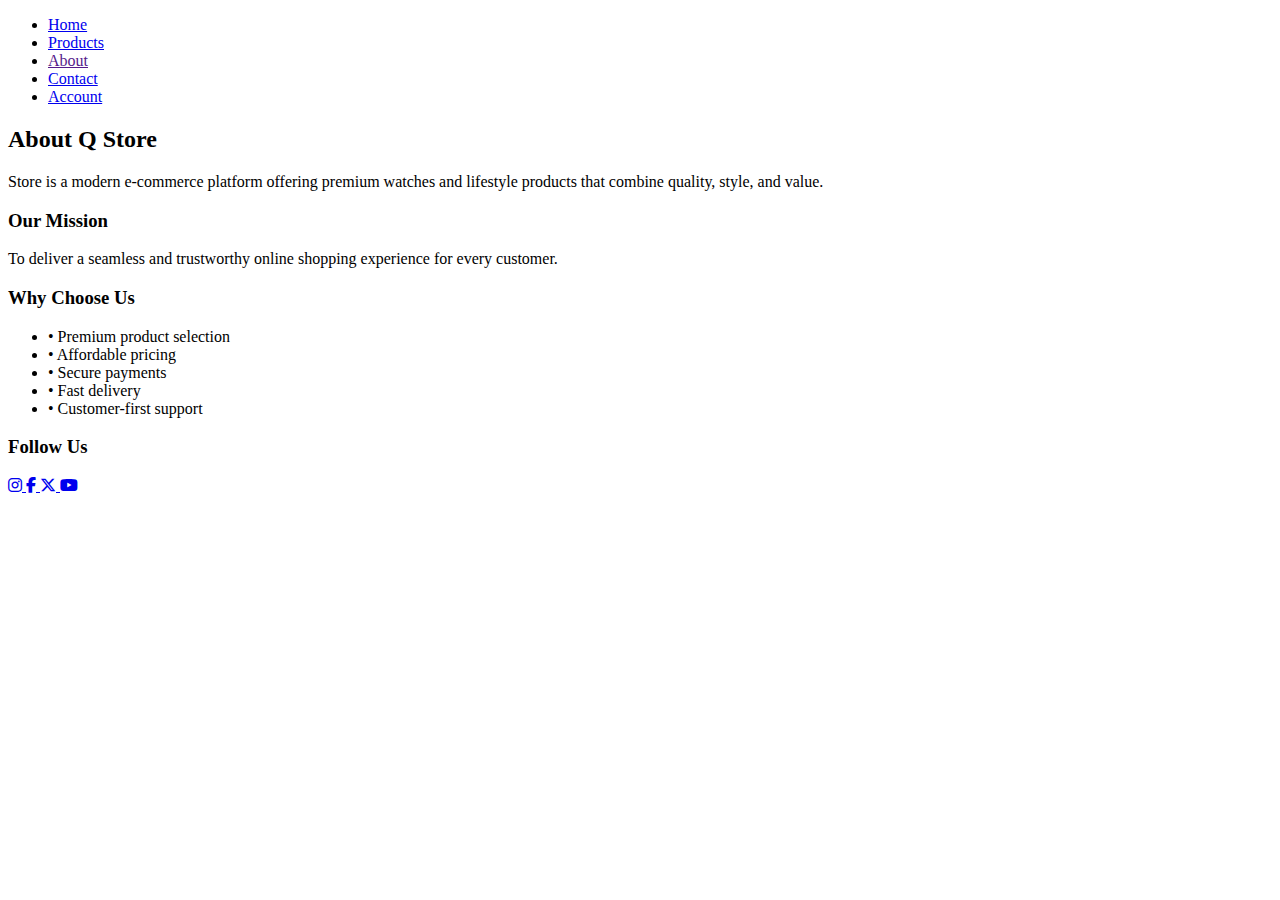
<file: new/About.html>
<!DOCTYPE html>
<html lang="en">
    <div class="head">
  <head>
    <title>Q-Store</title>
    <link rel="icon" href="C:\Users\abhin\OneDrive\Desktop\BTech S2\HTML\E-Cmmerce-Website\logo.png" class="logo">
    <!-- CSS Link -->
    <link rel="stylesheet" href="C:\Users\abhin\OneDrive\Desktop\BTech S2\HTML\E-Cmmerce-Website\style.css">
    <link rel="preconnect" href="https://fonts.googleapis.com">
<link rel="preconnect" href="https://fonts.gstatic.com" crossorigin>
<link href="https://fonts.googleapis.com/css2?family=Outfit:wght@100..900&family=Poppins:ital,wght@0,100;0,200;0,300;0,400;0,500;0,600;0,700;0,800;0,900;1,200;1,300;1,400;1,500;1,600;1,700;1,800;1,900&display=swap" rel="stylesheet">
 <link rel="stylesheet"
          href="https://cdnjs.cloudflare.com/ajax/libs/font-awesome/6.5.1/css/all.min.css"
          integrity="sha512-DTOQO9RWCH3ppGqcWaEA1BIZOC6xxalwEsw9c2QQeAIftl+Vegovlnee1c9QX4TctnWMn13TZye+giMm8e2LwA=="
          crossorigin="anonymous"
          referrerpolicy="no-referrer" />
           <link rel="stylesheet"
      href="https://cdnjs.cloudflare.com/ajax/libs/font-awesome/6.5.1/css/all.min.css">
</head>
<body>
<div class="header">
    <div class="container">
        <nav>
          <ul>
            <li><a href="C:\Users\abhin\OneDrive\Desktop\BTech S2\HTML\E-Cmmerce-Website\index.html" target="_blank">Home</a></li>
            <li><a href="C:\Users\abhin\OneDrive\Desktop\BTech S2\HTML\E-Cmmerce-Website\new\product.html" target="_blank">Products</a></li>
            <li><a href="">About</a></li>
            <li><a href="C:\Users\abhin\OneDrive\Desktop\BTech S2\HTML\E-Cmmerce-Website\new\contact.html"target="_blank">Contact</a></li>
            <li><a href="C:\Users\abhin\OneDrive\Desktop\BTech S2\HTML\E-Cmmerce-Website\new\Account.html"target="_blank">Account</a></li>
        
        </ul>
        </nav>
     </div>
    </div>

<section class="about">
  <h2>About Q Store</h2>
  <p> Store is a modern e-commerce platform offering premium watches
    and lifestyle products that combine quality, style, and value.</p>
    

  <h3>Our Mission</h3>
  <p>
    To deliver a seamless and trustworthy online shopping experience
    for every customer.
  </p>

  <h3>Why Choose Us</h3>
  <div>
  <ul>
    <li >&#8226; Premium product selection</li>
    <li>&#8226; Affordable pricing</li>
    <li>&#8226; Secure payments</li>
    <li>&#8226; Fast delivery</li>
    <li>&#8226; Customer-first support</li>
  </ul>
  </div>
</section>
<div class="follow-us">
    <h3>Follow Us</h3>

    <div class="social-icons">
        <a href="#" aria-label="Instagram">
            <i class="fa-brands fa-instagram"></i>
        </a>
        <a href="#" aria-label="Facebook">
            <i class="fa-brands fa-facebook-f"></i>
        </a>
        <a href="#" aria-label="Twitter">
            <i class="fa-brands fa-x-twitter"></i>
        </a>
        <a href="#" aria-label="YouTube">
            <i class="fa-brands fa-youtube"></i>
        </a>
    </div>
</div>

</body>
</html>
</file>
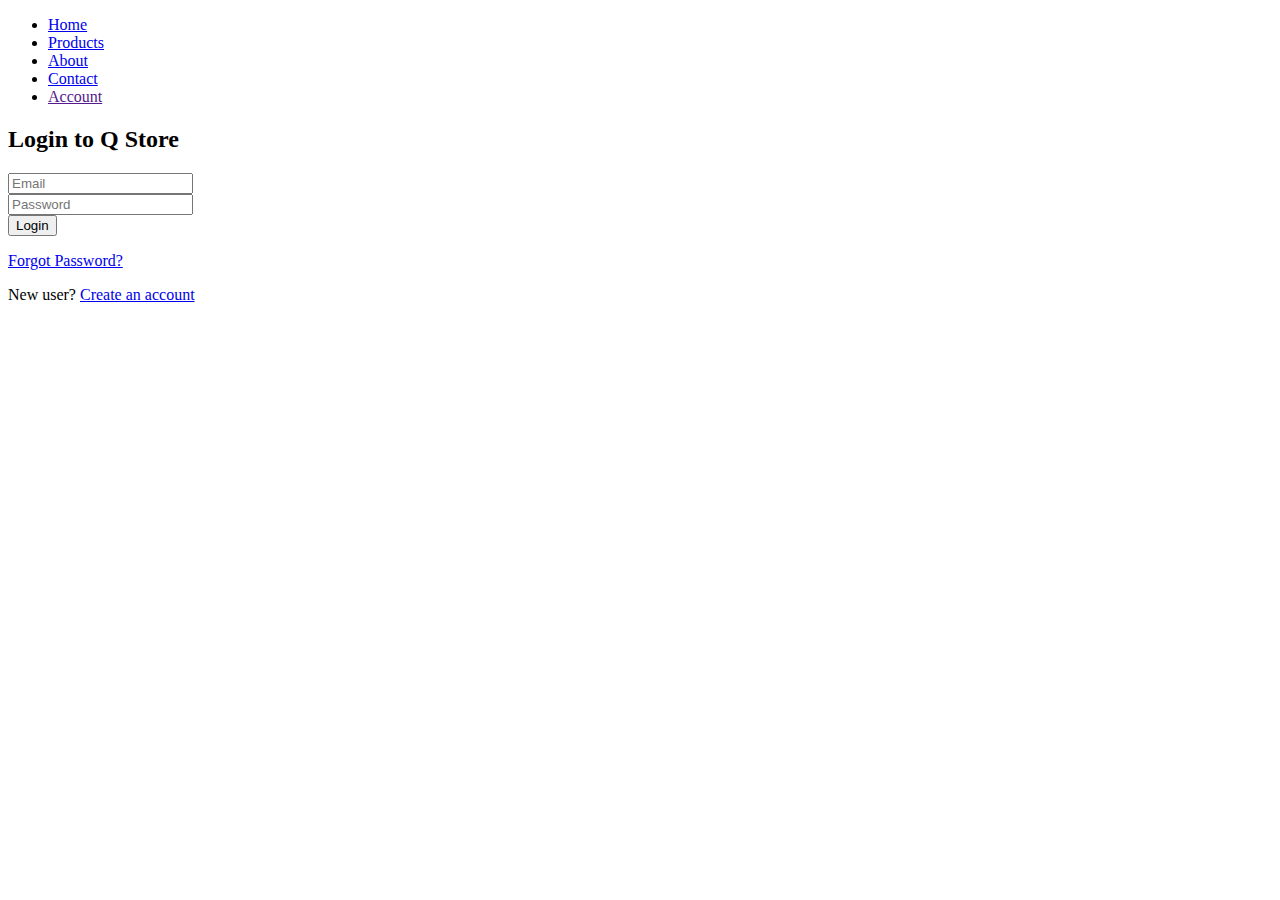
<file: new/Account.html>
<!DOCTYPE html>
<html lang="en">
    <div class="head">
  <head>
    <title>Q-Store</title>
    <link rel="icon" href="C:\Users\abhin\OneDrive\Desktop\BTech S2\HTML\E-Cmmerce-Website\logo.png" class="logo">
    <!-- CSS Link -->
    <link rel="stylesheet" href="C:\Users\abhin\OneDrive\Desktop\BTech S2\HTML\E-Cmmerce-Website\style.css">
    <link rel="preconnect" href="https://fonts.googleapis.com">
<link rel="preconnect" href="https://fonts.gstatic.com" crossorigin>
<link href="https://fonts.googleapis.com/css2?family=Outfit:wght@100..900&family=Poppins:ital,wght@0,100;0,200;0,300;0,400;0,500;0,600;0,700;0,800;0,900;1,200;1,300;1,400;1,500;1,600;1,700;1,800;1,900&display=swap" rel="stylesheet">
 <link rel="stylesheet"
          href="https://cdnjs.cloudflare.com/ajax/libs/font-awesome/6.5.1/css/all.min.css"
          integrity="sha512-DTOQO9RWCH3ppGqcWaEA1BIZOC6xxalwEsw9c2QQeAIftl+Vegovlnee1c9QX4TctnWMn13TZye+giMm8e2LwA=="
          crossorigin="anonymous"
          referrerpolicy="no-referrer" />
</head>
<body>
<div class="header">
    <div class="container">
    </div>
        <nav>
          <ul>
            <li><a href="C:\Users\abhin\OneDrive\Desktop\BTech S2\HTML\E-Cmmerce-Website\index.html" target="_blank">Home</a></li>
            <li><a href="C:\Users\abhin\OneDrive\Desktop\BTech S2\HTML\E-Cmmerce-Website\new\product.html" target="_blank">Products</a></li>
            <li><a href="C:\Users\abhin\OneDrive\Desktop\BTech S2\HTML\E-Cmmerce-Website\new\About.html"target="_blank">About</a></li>
            <li><a href="C:\Users\abhin\OneDrive\Desktop\BTech S2\HTML\E-Cmmerce-Website\new\contact.html"target="_blank">Contact</a></li>
            <li><a href="">Account</a></li>
        
        </ul>
        </nav>
     </div>
<div>
</div>
<div class="account-container">

    <div class="account-box">
        <h2>Login to Q Store</h2>

        <form>
            <div class="input-box">
                <i class="fa-solid fa-envelope"></i>
                <input type="email" placeholder="Email" required>
            </div>

            <div class="input-box">
                <i class="fa-solid fa-lock"></i>
                <input type="password" placeholder="Password" required>
            </div>

            <button type="submit">Login</button>

            <p class="extra">
                <a href="#">Forgot Password?</a>
            </p>

            <p class="extra">
                New user? <a href="#">Create an account</a>
            </p>
        </form>
    </div>

</div>

</body>
</html>
</file>
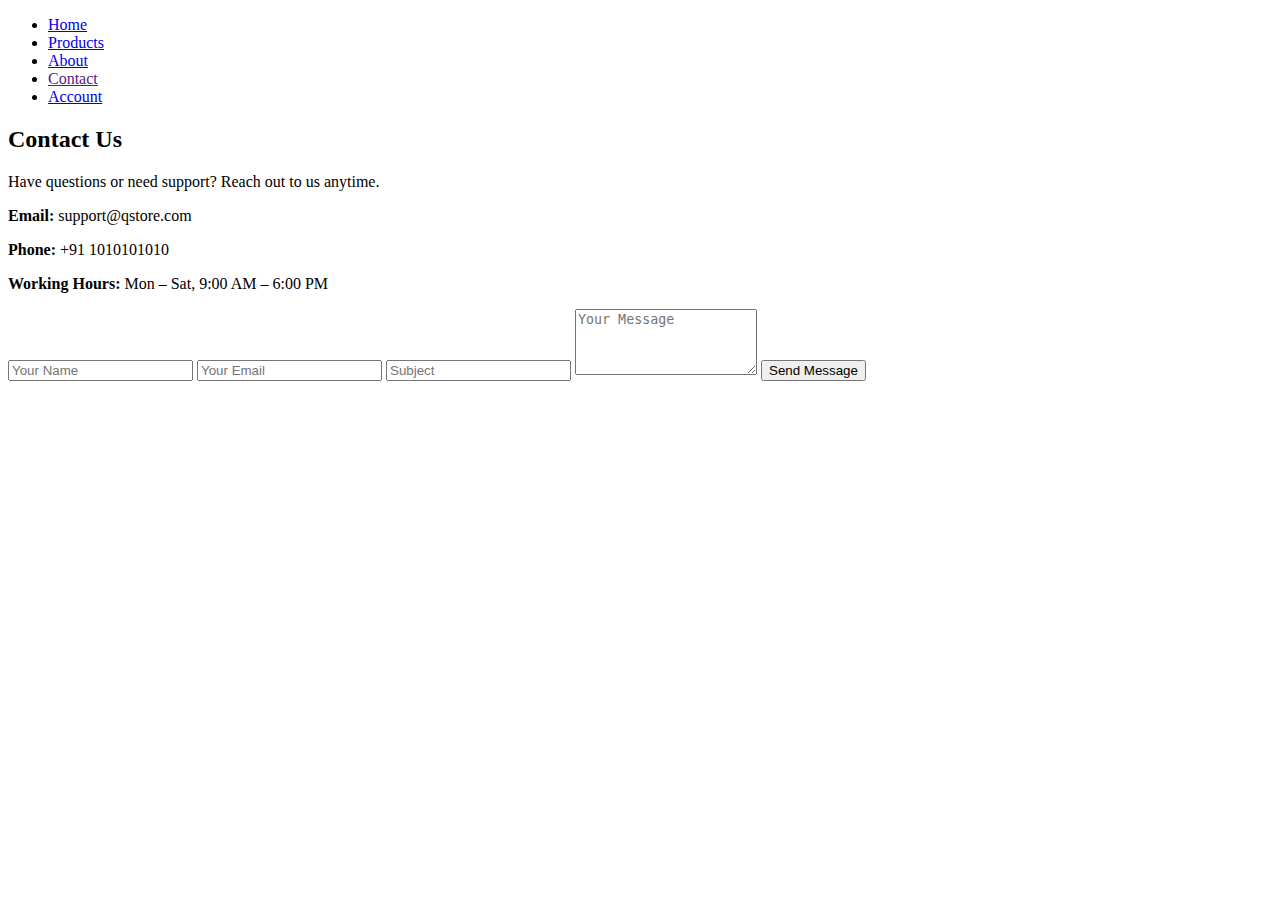
<file: new/contact.html>
<!DOCTYPE html>
<html lang="en">
    <div class="head">
  <head>
    <title>Q-Store</title>
    <link rel="icon" href="C:\Users\abhin\OneDrive\Desktop\BTech S2\HTML\E-Cmmerce-Website\logo.png" class="logo">
    <!-- CSS Link -->
    <link rel="stylesheet" href="C:\Users\abhin\OneDrive\Desktop\BTech S2\HTML\E-Cmmerce-Website\style.css">
    <link rel="preconnect" href="https://fonts.googleapis.com">
<link rel="preconnect" href="https://fonts.gstatic.com" crossorigin>
<link href="https://fonts.googleapis.com/css2?family=Outfit:wght@100..900&family=Poppins:ital,wght@0,100;0,200;0,300;0,400;0,500;0,600;0,700;0,800;0,900;1,200;1,300;1,400;1,500;1,600;1,700;1,800;1,900&display=swap" rel="stylesheet">
 <link rel="stylesheet"
          href="https://cdnjs.cloudflare.com/ajax/libs/font-awesome/6.5.1/css/all.min.css"
          integrity="sha512-DTOQO9RWCH3ppGqcWaEA1BIZOC6xxalwEsw9c2QQeAIftl+Vegovlnee1c9QX4TctnWMn13TZye+giMm8e2LwA=="
          crossorigin="anonymous"
          referrerpolicy="no-referrer" />
         

</head>
<body>
<div class="header">
    <div class="container">
    </div>
        <nav>
          <ul>
            <li><a href="C:\Users\abhin\OneDrive\Desktop\BTech S2\HTML\E-Cmmerce-Website\index.html" target="_blank">Home</a></li>
            <li><a href="C:\Users\abhin\OneDrive\Desktop\BTech S2\HTML\E-Cmmerce-Website\new\product.html" target="_blank">Products</a></li>
            <li><a href="C:\Users\abhin\OneDrive\Desktop\BTech S2\HTML\E-Cmmerce-Website\new\About.html" target="_blank">About</a></li>
            <li><a href="">Contact</a></li>
            <li><a href="C:\Users\abhin\OneDrive\Desktop\BTech S2\HTML\E-Cmmerce-Website\new\Account.html"target="_blank">Account</a></li>
        
        </ul>
        
     </div>
<div>
</div>
<section class="contact">
  <h2>Contact Us</h2>
  <p>Have questions or need support? Reach out to us anytime.</p>

  <div class="contact-info">
    <p><strong>Email:</strong> support@qstore.com</p>
    <p><strong>Phone:</strong> +91 1010101010</p>
    <p><strong>Working Hours:</strong> Mon – Sat, 9:00 AM – 6:00 PM</p>
  </div>

  <form class="contact-form">
    <input type="text" placeholder="Your Name" required>
    <input type="email" placeholder="Your Email" required>
    <input type="text" placeholder="Subject">
    <textarea placeholder="Your Message" rows="4"></textarea>
    <button type="submit">Send Message</button>
  </form>
</section>
</body>
</html>
</file>
